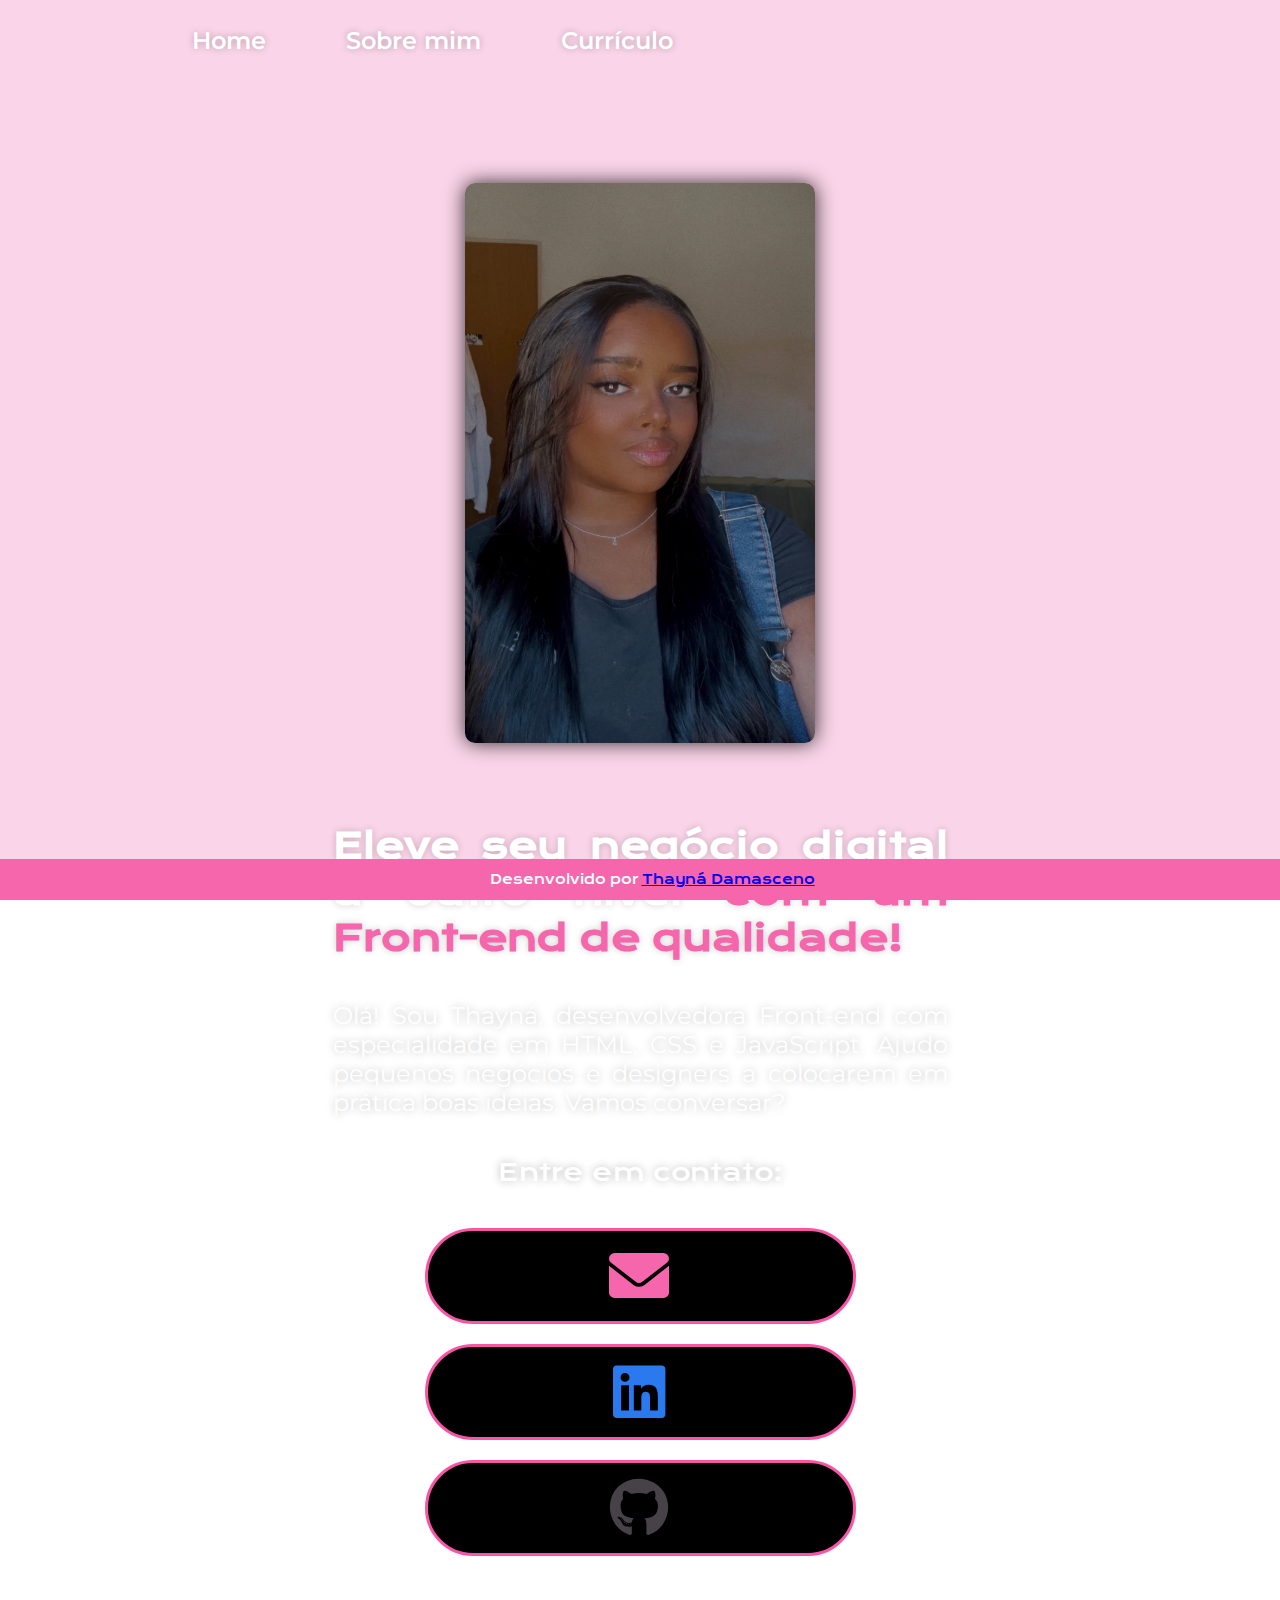
<file: index.html>
<!DOCTYPE html>
<html lang="pt-br">
<head>
        <meta charset="UTF-8">
        <meta name="viewport" content="width=device-width, initial-scale=1.0">
        <title>Portfolio</title>
        <link rel="stylesheet" href="style.css">
        <link rel="stylesheet" href="https://cdnjs.cloudflare.com/ajax/libs/font-awesome/6.0.0-beta3/css/all.min.css">

</head>
<body>
      <header class="cabecalho">
        <nav class="cabecalho-menu">

            <a class="cabecalho-menu-links" href="index.html">Home</a>

            <a class="cabecalho-menu-links" href="sobremim.html">Sobre mim</a>

            <a class="cabecalho-menu-links" href="curriculo.html">Currículo</a>

        </nav>
         
      </header>

      <main class="conteudo">
            <section class="apresentacao-conteudo">
                <h1 class="apresentacao-conteudo-titulo">Eleve seu negócio digital a outro nível<strong class="titulo-destaque"> com um Front-end de qualidade!</strong></h1>

                <p class="apresentacao-conteudo-paragrafo">Olá! Sou Thayná, desenvolvedora Front-end com especialidade em HTML, CSS e JavaScript. Ajudo pequenos negócios e designers a colocarem em prática boas ideias. Vamos conversar?</p>


                <h2 class="apresentacao-links-conteudo">Entre em contato:</h2>

            <div class="apresentacao-links">

                

                <a class="botao1" href="mailto:damascenothayna494@gmail.com">
                    <i class="fas fa-envelope"></i>
                </a>

                <a class="botao2" href="https://www.linkedin.com/in/thayná-damasceno-4a4480299" target="_blank">
                    <i class="fab fa-linkedin"></i>
                </a>
                
                <a class="botao3" href="https://github.com/Thayna14" target="_blank">
                    <i class="fab fa-github"></i>
                </a>


            </div>
            </section>
                <img class="imagem" src="IMG-1201.jpg" alt="Foto programando">
      </main>
      
      <footer class="rodape">
         <p>Desenvolvido por <a href="https://github.com/Thayna14">Thayná Damasceno</a></p>
      </footer>  
</body>
<br><br>
</html>
</file>
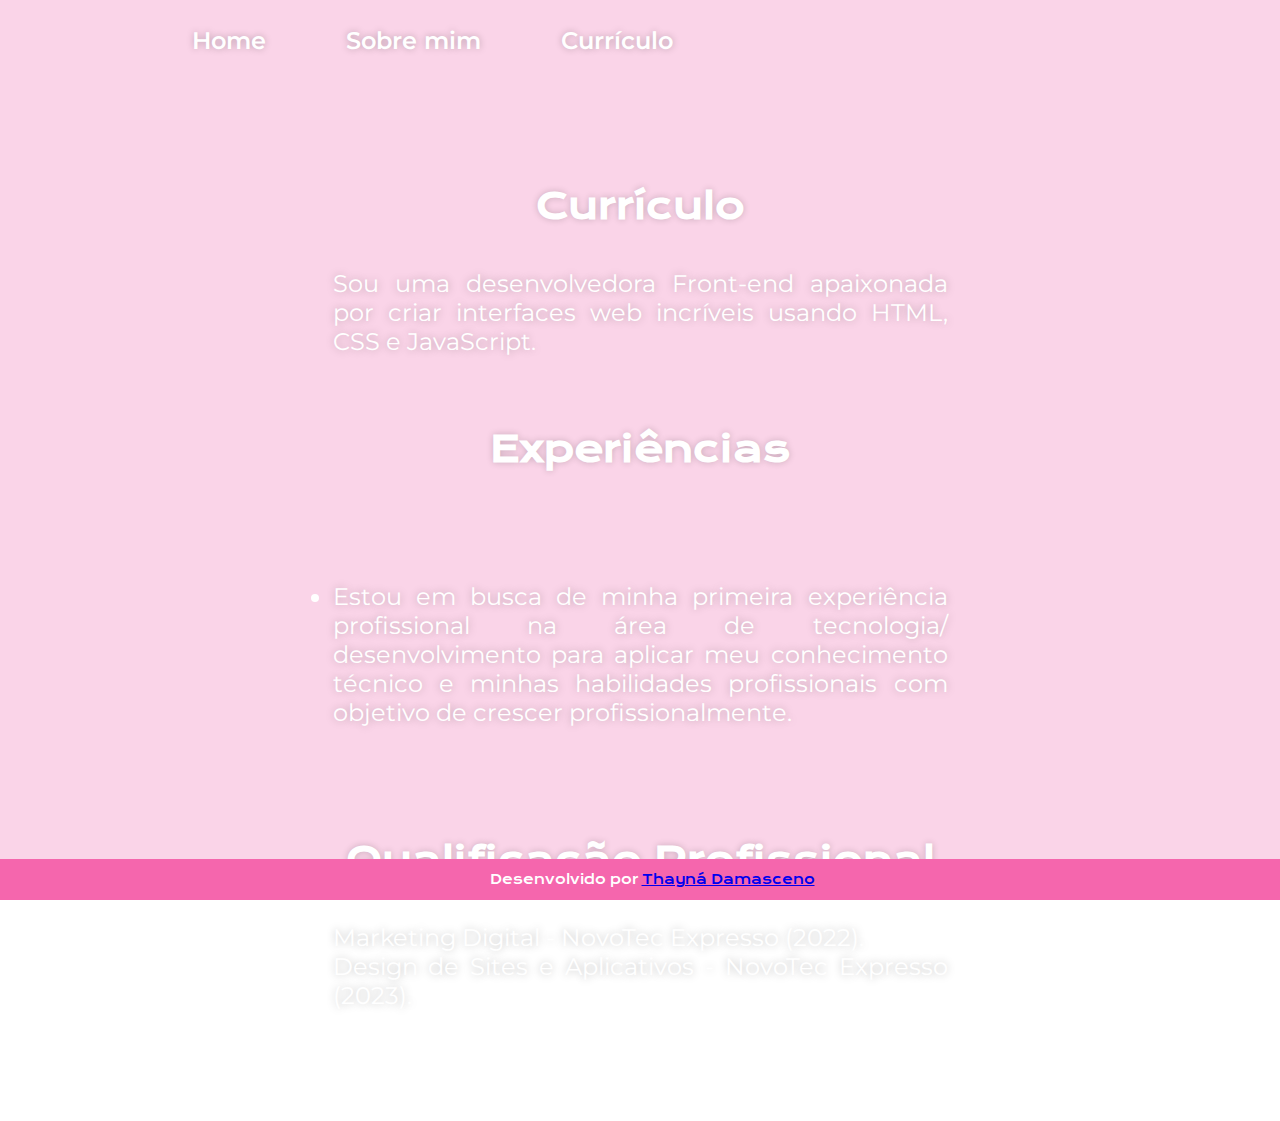
<file: curriculo.html>
<!DOCTYPE html>
<html lang="pt-br">
<head>
    <meta charset="UTF-8">
    <meta name="viewport" content="width=device-width, initial-scale=1.0">
    <title>Curriculo</title>
    <link rel="stylesheet" href="./style.css">
</head>
<body>

    <header class="cabecalho">
        <nav class="cabecalho-menu">

            <a class="cabecalho-menu-links" href="index.html">Home</a>

            <a class="cabecalho-menu-links" href="sobremim.html">Sobre mim</a>

            <a class="cabecalho-menu-links" href="curriculo.html">Currículo</a>


        </nav>
    </header>

    <main class="conteudo">
        <section class="apresentacao-conteudo">
            <h1 class="apresentacao-conteudo-titulo">Currículo</h1>
            <p class="apresentacao-conteudo-texto"> Sou uma desenvolvedora Front-end apaixonada por criar interfaces web incríveis usando  HTML, CSS e JavaScript.
            </p>
            <h2 class="apresentacao-conteudo-titulo">Experiências</h2>
            <p class="apresentacao-conteudo-texto">
                <ul class="apresentacao-conteudo-texto">
                    <li> Estou em busca de minha primeira experiência profissional na área de tecnologia/ desenvolvimento para aplicar meu conhecimento técnico e minhas habilidades profissionais com objetivo de crescer profissionalmente.</li>

                </ul>
            </p>
            <h2 class="apresentacao-conteudo-titulo">Qualificação Profissional</h2>
           <div class="apresentacao-conteudo-texto">
            <ul class="apresentacao-conteudo-texto">
                <li>Marketing Digital - NovoTec Expresso (2022). </li>
                <li>Design de Sites e Aplicativos - NovoTec Expresso (2023).</li>
            </ul>
            </div>    
        </section>

    </main>

    <footer class="rodape">
        <p>Desenvolvido por <a href="https://github.com/Thayna14">Thayná Damasceno</a></p>
    </footer>
    
</body>
<br><br>
</html>
</file>
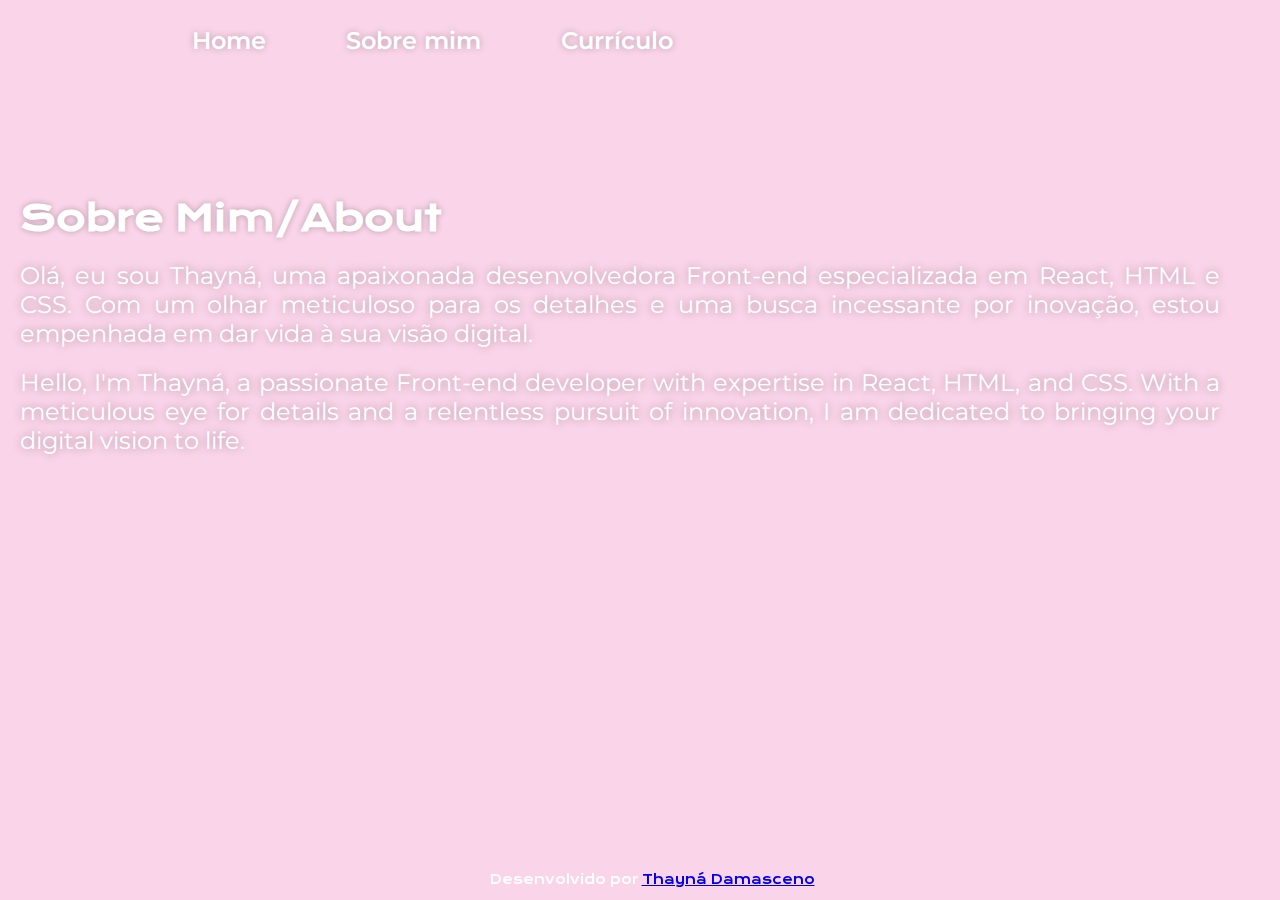
<file: sobremim.html>
<!DOCTYPE html>
<html lang="pt-br">
<head>
    <meta charset="UTF-8">
    <meta name="viewport" content="width=device-width, initial-scale=1.0">
    <title>Sobre mim</title>
    <link rel="stylesheet" href="./sobremim.css">
</head>
<body>

    <header class="cabecalho">
        <nav class="cabecalho-menu">

            <a class="cabecalho-menu-links" href="index.html">Home</a>

            <a class="cabecalho-menu-links" href="sobremim.html">Sobre mim</a>

            <a class="cabecalho-menu-links" href="curriculo.html">Currículo</a>


        </nav>
    </header>

    <main>
        <section class="sobre-mim">
            <div class="texto">
                <h1 class="titulo">Sobre Mim/About</h1>
                <p class="paragrafo">Olá, eu sou Thayná, uma apaixonada desenvolvedora Front-end especializada em React, HTML e CSS. Com um olhar meticuloso para os detalhes e uma busca incessante por inovação, estou empenhada em dar vida à sua visão digital.</p>
                <p class="paragrafo">Hello, I'm Thayná, a passionate Front-end developer with expertise in React, HTML, and CSS. With a meticulous eye for details and a relentless pursuit of innovation, I am dedicated to bringing your digital vision to life.</p>

            </div>
            <div class="imagemsobremim">
                
            </div>
        </section>
    </main>
    

    <footer class="rodape">
        <p>Desenvolvido por <a href="https://github.com/Thayna14">Thayná Damasceno</a></p>
    </footer>
    
</body>
</html>
</file>
<file: style.css>
/* Importa duas fontes do Google Fonts: Krona One e Montserrat */
@import url('https://fonts.googleapis.com/css2?family=Krona+One&family=Montserrat&display=swap');

/* Define estilos para todos os elementos, zerando margens e preenchimentos */
* {
    margin: 0;
    padding: 0;
}

/* Estilos para o elemento <body> */
body {
    /* Define a altura do corpo como 100% da altura visível da janela (viewport) */
    height: 100vh;

    /* Cria um gradiente de cores de cima para baixo como plano de fundo */
    background: linear-gradient(to bottom, #fad4e8 , #fad4e8, #fad4e8);

    align-items: center;

    /* Define o tamanho de fundo para cobrir toda a área disponível */
    background-size: cover;

    /* Impede a repetição do plano de fundo ao longo dos eixos */
    background-repeat: no-repeat;

    /* Fixa o plano de fundo para que ele não role com o conteúdo da página */
    background-attachment: fixed;

    /* Remove margens para o corpo */
    margin: 0;

    /* Define a cor do texto dentro do corpo como branco */
    color: white;
}

.cabecalho {
    padding: 2% 0% 0% 15%;
}

.cabecalho-menu {
    display: flex;
    gap: 80px;
}

.cabecalho-menu-links{
    font-family: 'Montserrat', sans-serif;
    font-size: 24px;
    font-weight: 600;
    color: white;
    text-decoration: none;
    text-shadow: 0px 0px 7px rgba(0, 0, 0, 0.26);
}


/* Define a cor do texto para elementos com a classe .titulo-destaque como d38b06 (laranja) */
.titulo-destaque {
    color: #f566ad;
}

/* Estilos para elementos com a classe .conteudo */
.conteudo {
    /* Define a altura do elemento como automática (ajustada ao conteúdo) */
    height: auto;

    /* Define a direção dos elementos filhos como coluna (de cima para baixo) */
    flex-direction: column;

    /* Define uma margem ao redor do elemento de 10% */
    margin: 10%;

    /* Transforma o elemento em um contêiner flexível */
    display: flex;

    /* Alinha os itens verticalmente no centro do contêiner */
    align-items: center;

    /* Distribui o espaço restante entre os itens horizontalmente */
    justify-content: space-between;

    margin-bottom: 15px;
}

/* Estilos para elementos com a classe .apresentacao-conteudo */
.apresentacao-conteudo {
    /* Define a largura do elemento como 615px */
    width: 615px;

    /* Transforma o elemento em um contêiner flexível com direção de coluna */
    display: flex;
    flex-direction: column;

    /* Centraliza verticalmente os elementos dentro do contêiner */
    justify-content: center;

    /* Centraliza horizontalmente os elementos dentro do contêiner */
    align-items: center;

    /* Centraliza o alinhamento do texto dentro do contêiner */
    text-align: center;

    /* Define a altura do elemento como automática (ajustada ao conteúdo) */
    height: auto;

    /* Define o espaçamento entre os elementos filhos como 40px */
    gap: 40px;

    /* Define a ordem do elemento como 2 na ordem de exibição */
    order: 2;
}

/* Estilos para elementos com a classe .apresentacao-conteudo-titulo */
.apresentacao-conteudo-titulo {
    /* Define o tamanho da fonte como 36px */
    font-size: 36px;

    /* Define a família de fontes como 'Krona One' com fallback para sans-serif */
    font-family: 'Krona One', sans-serif;

    /* Alinha o texto justificado */
    text-align: justify;

    text-shadow: 0px 0px 7px rgba(0, 0, 0, 0.192);
}

/* Estilos para elementos com a classe .apresentacao-conteudo-paragrafo */
.apresentacao-conteudo-paragrafo {
    /* Define o tamanho da fonte como 24px */
    font-size: 24px;

    /* Define a família de fontes como 'Montserrat' com fallback para sans-serif */
    font-family: 'Montserrat', sans-serif;

    /* Alinha o texto justificado */
    text-align: justify;

    text-shadow: 0px 0px 8px rgba(0, 0, 0, 0.267);
}

.apresentacao-conteudo-texto{
     /* Define o tamanho da fonte como 24px */
     font-size: 24px;

     /* Define a família de fontes como 'Montserrat' com fallback para sans-serif */
     font-family: 'Montserrat', sans-serif;
 
     /* Alinha o texto justificado */
     text-align: justify;
 
     text-shadow: 0px 0px 8px rgba(0, 0, 0, 0.267);

     margin-bottom: 30px;

}

/* Iniciando estilização da ancora1 (botao1) */

/* Estilos para elementos com a classe .apresentacao-links */
.apresentacao-links {
    /* Define a largura do elemento como 500px */
    width: 500px;

    /* Transforma o elemento em um contêiner flexível com direção de coluna */
    display: flex;
    flex-direction: column;

    /* Centraliza horizontalmente os elementos dentro do contêiner */
    align-items: center;

    /* Define o espaçamento entre os elementos filhos como 20px */
    gap: 20px;
}

.apresentacao-links-conteudo{
    font-family: 'Krona One', sans-serif;
    font-weight: 400;
    font-size: 24px;
    text-shadow: 0px 0px 8px rgba(0, 0, 0, 0.274);

}

/* Estilos para elementos com a classe .botao1 */
.botao1 {
    /* Define a cor de fundo como preto */
    background-color: #000;

    /* Define a cor do texto como laranja */
    color: #f566ad;

    /* Define a largura do elemento como 500px */
    width: 425px;

    /* Define a altura do elemento como 80px */
    height: 60px;

    /* Alinha o texto ao centro horizontalmente */
    text-align: center;

    /* Alinha os itens verticalmente ao centro */
    align-items: center;

    /* Adiciona uma borda de 2px sólida laranja */
    border: 3px solid #fa54a7;

    /* Define um raio de borda de 50px para criar um botão circular */
    border-radius: 50px;

    /* Define o tamanho da fonte como 36px */
    font-size: 36px;

    /* Adiciona preenchimento de 15px vertical e 0 horizontal */
    padding: 15px 0;

    /* Remove a decoração de texto (sublinhado) */
    text-decoration: none;

    /* Define a família de fontes como 'Rock Salt' com fallback para cursive */
    font-family: 'Rock Salt', cursive;

    /* Define um espaçamento entre as letras */
    letter-spacing: 2px;

    /* Transforma o texto em letras maiúsculas */
    text-transform: uppercase;

    /* Define a posição como relativa para uso de posicionamento absoluto */
    position: relative;

    /* Define o overflow como escondido para recortar conteúdo extra */
    overflow: hidden;
}


/* Pseudo-elemento ::before para elementos com a classe .botao1 */
.botao1::before {
    /* Adiciona um conteúdo vazio ao pseudo-elemento */
    content: "";

    /* Define a posição como absoluta para posicionamento personalizado */
    position: absolute;

    /* Define a posição superior do pseudo-elemento como 0 */
    top: 0;

    /* Define a posição esquerda do pseudo-elemento como -100% (fora da tela) */
    left: -100%;

    /* Define a largura do pseudo-elemento como 100% */
    width: 100%;

    /* Define a altura do pseudo-elemento como 100% */
    height: 100%;

    /* Cria um gradiente linear de 45 graus para o fundo do pseudo-elemento */
    background: linear-gradient(45deg, transparent, #f850a45e);

    /* Adiciona uma transição suave de 0.5 segundos */
    transition: 0.5s;
}

/* Pseudo-elemento ::before ao passar o mouse sobre elementos com a classe .botao1 */
.botao1:hover::before {
    /* Move o pseudo-elemento completamente para a direita */
    left: 100%;
}

/* Elemento <i> dentro de elementos com a classe .botao1 */
.botao1 i {
    /* Define a posição como absoluta para posicionamento personalizado */
    position: absolute;

    /* Centraliza horizontalmente na metade do elemento pai */
    left: 50%;

    /* Centraliza verticalmente na metade do elemento pai */
    top: 50%;

    /* Move o elemento <i> 50% para a esquerda e 50% para cima */
    transform: translate(-50%, -50%);

    /* Define o tamanho da fonte como 60px */
    font-size: 60px;
}


/* fim da estilização ancora 1(botao1) */

/* Inicio da estilização ancora 2(botao2) */

.botao2 {
    background-color: #000;
    color: #2a79ee; /* Cor padrão do LinkedIn */
    width: 425px;
    height: 60px;
    align-items: center;
    text-align: center;
    border: 3px solid #fa54a7;
    border-radius: 50px;
    font-size: 36px;
    padding: 15px 0;
    text-decoration: none;
    font-family: 'Rock Salt', cursive;
    letter-spacing: 2px;
    text-transform: uppercase;
    position: relative;
    overflow: hidden;
}

.botao2::before {
    content: "";
    position: absolute;
    top: 0;
    left: -100%;
    width: 100%;
    height: 100%;
    background: linear-gradient(45deg, transparent, #507df85b);
    transition: 0.5s;
}

.botao2:hover::before {
    left: 100%;
}

.botao2 i {
    position: absolute;
    font-size: 60px;
    left: 50%;
    top: 50%;
    transform: translate(-50%, -50%);
}

/* fim da estilização ancora2(botao2) */

/* inicio estilizaçãp ancora3(botao3) */

.botao3 {
    background-color: #000;
    align-items: center;
    color: #474247; /* Cor padrão do GitHub */
    width: 425px;   
    height: 60px; 
    display: flex;
    align-items: center;
    justify-content: center;
    border: 3px solid #fa54a7;
    border-radius: 50px;
    font-size: 24px;
    padding: 15px 0;
    text-decoration: none;
    font-family: 'Rock Salt', cursive;
    letter-spacing: 2px;
    text-transform: uppercase;
    position: relative;
    overflow: hidden;
}

.botao3::before {
    content: "";
    position: absolute;
    top: 0;
    left: -100%;
    width: 100%;
    height: 100%;
    background: linear-gradient(45deg, transparent, #4440425b);
    transition: 0.5s;
}

.botao3:hover::before {
    left: 100%;
}

.botao3 i {
    position: absolute;
    font-size: 60px;
    left: 50%;
    top: 50%;
    transform: translate(-50%, -50%);
}

/* fim da estilização ancora3(botao3) */


/* inicio estilização imagem */

/* Estilos para elementos com a classe .imagem */
.imagem {
    /* Define a largura máxima do elemento como 100% */
    max-width: 70%;

    /* Define a largura do elemento como 650px */
    width: 350px;

    /* Define a altura do elemento como 650px */
    height: 560px;

    /* Alinha o conteúdo ao centro horizontalmente */
    text-align: center;

    /* Alinha os itens verticalmente ao centro */
    align-items: center;

    /* Adiciona curvatura nos cantos do elemento */
    border-radius: 10px;

    /* Adiciona uma sombra suave ao elemento */
    box-shadow: 0px 0px 20px rgba(0, 0, 0, 0.8);

    /* Adiciona uma transição suave à escala do elemento */
    transition: transform 0.3s ease-in-out;

    /* Define a posição como relativa para uso de posicionamento absoluto */
    position: relative;

    /* Define o overflow como escondido para recortar conteúdo extra */
    overflow: hidden;

    /* Define a ordem do elemento como 1 na ordem de exibição */
    order: 1;

    /* Adiciona margem inferior de 80px */
    margin-bottom: 80px;
}

/* Elemento <img> dentro de elementos com a classe .imagem */
.imagem img {
    /* Faz a imagem se ajustar mantendo a proporção */
    object-fit: cover;

    /* Torna a imagem um elemento de bloco */
    display: block;

    /* Define a largura e a altura como 100% para preencher o elemento pai */
    width: 100%;
    height: 100%;
}

/* Pseudo-elementos ::before e ::after para elementos com a classe .imagem */
.imagem::before,
.imagem::after {
    /* Adiciona um conteúdo vazio aos pseudo-elementos */
    content: "";

    /* Define a posição como absoluta para posicionamento personalizado */
    position: absolute;

    /* Define a largura e a altura dos pseudo-elementos como 10px */
    width: 10px;
    height: 10px;

    /* Adiciona uma borda de 2px sólida laranja aos pseudo-elementos */
    border: 2px solid #fa54a7;

    /* Define o fundo dos pseudo-elementos como transparente */
    background-color: transparent;
}

/* Pseudo-elemento ::before ao canto superior esquerdo do elemento com a classe .imagem */
.imagem::before {
    /* Posiciona o pseudo-elemento no canto superior esquerdo */
    top: 0;
    left: 0;

    /* Adiciona curvatura de borda no canto superior esquerdo */
    border-top-left-radius: 10px;

    /* Define as larguras das bordas do pseudo-elemento */
    border-width: 2px 0 0 2px;
}

/* Pseudo-elemento ::after ao canto inferior direito do elemento com a classe .imagem */
.imagem::after {
    /* Posiciona o pseudo-elemento no canto inferior direito */
    bottom: 0;
    right: 0;

    /* Adiciona curvatura de borda no canto inferior direito */
    border-bottom-right-radius: 10px;

    /* Define as larguras das bordas do pseudo-elemento */
    border-width: 0 2px 2px 0;
}

/* Efeito ao passar o mouse sobre elementos com a classe .imagem */
.imagem:hover {
    /* Aumenta a escala do elemento em 10% */
    transform: scale(1.1);
}

/* Espaçamento entre o conteúdo principal (main) e o rodapé (footer) */
.rodape {
    position: fixed;
    bottom: 0;
    left: 0;
    width: 100%;
    color: white;
    background-color: #f566ad;
    display: flex;
    align-items: center;
    justify-content: center;
    text-align: center;
    font-family: 'Krona One', sans-serif;
    font-size: 13px;
    font-weight: 400;
    padding: 12px;
}

/* Estilo de link no rodapé */
.rodape a:hover {
    color:#7f208b
}
</file>
<file: sobremim.css>
/* Importa duas fontes do Google Fonts: Krona One e Montserrat */
@import url('https://fonts.googleapis.com/css2?family=Krona+One&family=Montserrat&display=swap');

/* Define estilos para todos os elementos, zerando margens e preenchimentos */
* {
    margin: 0;
    padding: 0;
}

/* Estilos para o elemento <body> */
body {
    /* Define a altura do corpo como 100% da altura visível da janela (viewport) */
    height: 100vh;

    /* Cria um gradiente de cores de cima para baixo como plano de fundo */
    background: linear-gradient(to bottom, #fad4e8 , #fad4e8, #fad4e8);

    align-items: center;

    /* Define o tamanho de fundo para cobrir toda a área disponível */
    background-size: cover;

    /* Impede a repetição do plano de fundo ao longo dos eixos */
    background-repeat: no-repeat;

    /* Fixa o plano de fundo para que ele não role com o conteúdo da página */
    background-attachment: fixed;

    /* Remove margens para o corpo */
    margin: 0;

    /* Define a cor do texto dentro do corpo como branco */
    color: white;
}

/* Espaçamento entre o cabeçalho (header) e o conteúdo principal (main) */
.cabecalho {
    padding: 2% 0% 0% 15%;
    margin-bottom: 120px; /* Adicione margem na parte inferior do cabeçalho */
}

/* Estilos para o menu do cabeçalho */
.cabecalho-menu {
    display: flex;
    gap: 80px;
}

.cabecalho-menu-links{
    font-family: 'Montserrat', sans-serif;
    font-size: 24px;
    font-weight: 600;
    color: white;
    text-decoration: none;
    text-shadow: 0px 0px 7px rgba(0, 0, 0, 0.26);
}

/* Espaçamento entre o conteúdo principal (main) e o rodapé (footer) */
.sobre-mim {
    display: flex;
    flex-direction: row;
    align-items: center;
    gap: 40px;
    margin-bottom: 40px; /* Adicione margem na parte inferior do conteúdo principal */
    /* justify-content: space-between; */
}

.texto {
    flex: 1;
    padding: 20px; /* Ajuste o espaçamento conforme necessário */
    margin-bottom: 20px;
}

.titulo{
     /* Define o tamanho da fonte como 36px */
     font-size: 36px;

     /* Define a família de fontes como 'Krona One' com fallback para sans-serif */
     font-family: 'Krona One', sans-serif;
 
     /* Alinha o texto justificado */
     text-align: justify;

     /* Adicione uma margem inferior para separar do parágrafo */
     margin-bottom: 20px; /* Você pode ajustar esse valor conforme necessário */
     text-shadow: 0px 0px 6px rgba(0, 0, 0, 0.26);
}


.paragrafo{
     /* Define o tamanho da fonte como 24px */
     font-size: 24px;

     /* Define a família de fontes como 'Montserrat' com fallback para sans-serif */
     font-family: 'Montserrat', sans-serif;

     align-items: center;
 
     /* Alinha o texto justificado */
     text-align: justify;
     margin-bottom: 20px;
     text-shadow: 0px 0px 10px rgba(0, 0, 0, 0.342);
}

/* Espaçamento entre o conteúdo principal (main) e o rodapé (footer) */
.rodape {
    position: fixed;
    bottom: 0;
    left: 0;
    width: 100%;
    color: white;
    background-color:#aa17c7
    display: flex;
    align-items: center;
    justify-content: center;
    text-align: center;
    font-family: 'Krona One', sans-serif;
    font-size: 13px;
    font-weight: 400;
    padding: 12px;
}

/* Estilo de link no rodapé */
.rodape a:hover {
    color: #970e63;
}
</file>
